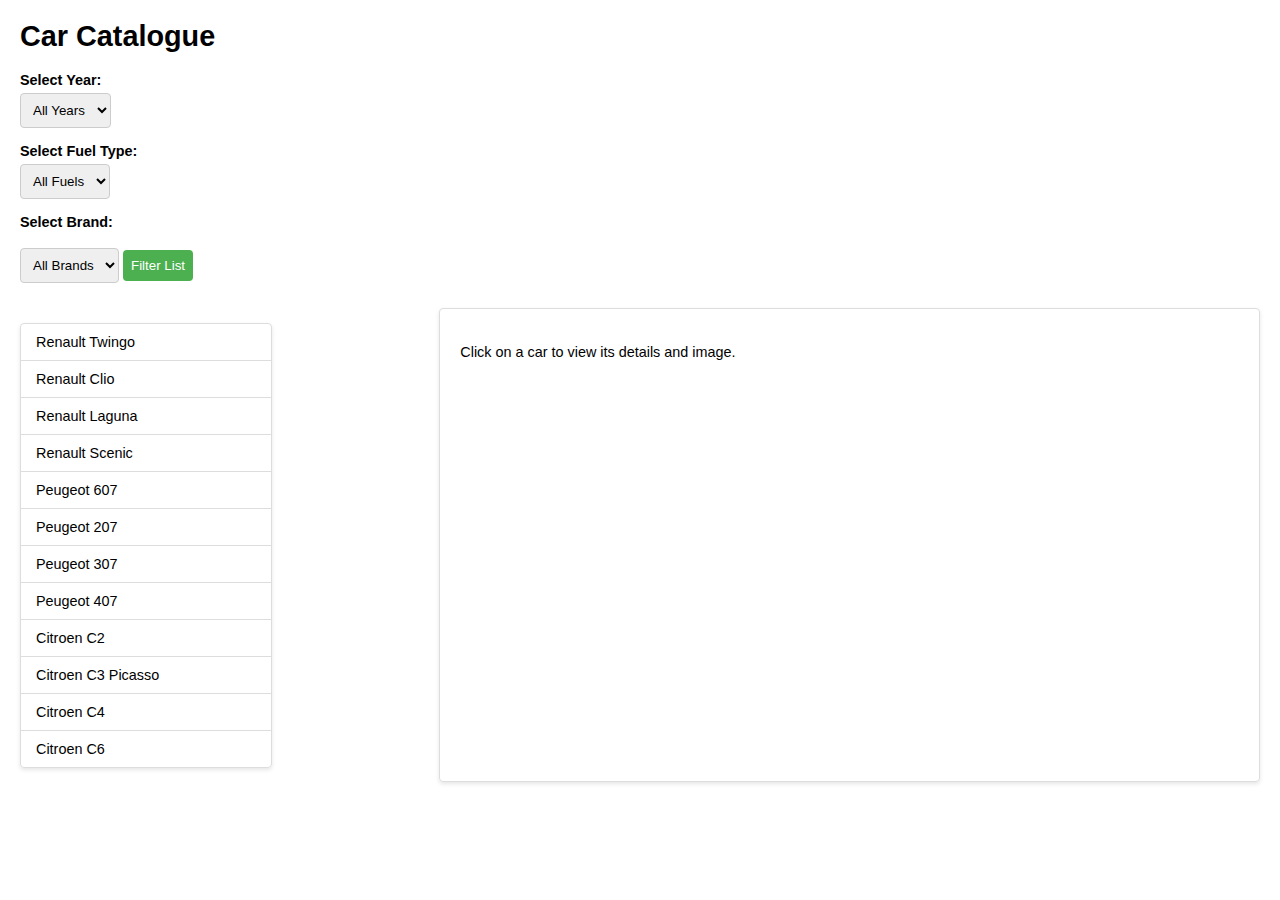
<file: web.html>
<!DOCTYPE html>
<html lang="en">
<head>
    <meta charset="UTF-8">
    <meta name="viewport" content="width=device-width, initial-scale=1.0">
    <title>Car Selection</title>
    <script src="https://code.jquery.com/jquery-3.6.0.min.js"></script>
    <script>
        $(document).ready(function() {
            // Car image data - in a real app, these would come from a database
            const carImages = {
                "Renault Twingo": "/api/placeholder/300/200",
                "Renault Clio": "/api/placeholder/300/200",
                "Renault Laguna": "/api/placeholder/300/200",
                "Renault Scenic": "/api/placeholder/300/200",
                "Peugeot 607": "/api/placeholder/300/200",
                "Peugeot 207": "/api/placeholder/300/200",
                "Peugeot 307": "/api/placeholder/300/200",
                "Peugeot 407": "/api/placeholder/300/200",
                "Citroen C2": "/api/placeholder/300/200",
                "Citroen C3 Picasso": "/api/placeholder/300/200",
                "Citroen C4": "/api/placeholder/300/200",
                "Citroen C6": "/api/placeholder/300/200"
            };
            
            // Apply filtering when the button is clicked
            $("#filter-button").click(function() {
                var year = $("#year").val();
                var fuel = $("#fuel").val();
                var brand = $("#brand").val();
                
                var yearSelector = year !== "all" ? '.' + year : '';
                var fuelSelector = fuel !== "all" ? '.' + fuel : '';
                var brandSelector = brand !== "all" ? '.' + brand : '';
                
                var selector = yearSelector + fuelSelector + brandSelector;
                
                if (selector === '') {
                    $(".item").show();
                } else {
                    $(".item").hide();
                    $("li" + selector).show();
                }
                
                // Clear image preview when filtering
                $("#car-preview").html("");
            });
            
            // Display car image when clicked
            $(".item").click(function() {
                const carName = $(this).text();
                const carDetails = $(this).data();
                
                // Highlight selected car
                $(".item").removeClass("selected");
                $(this).addClass("selected");
                
                // Display car details and image
                let html = `
                    <div class="car-details">
                        <h3>${carName}</h3>
                        <p>Year: ${carDetails.year}</p>
                        <p>Fuel: ${carDetails.fuel}</p>
                        <p>Brand: ${carDetails.brand}</p>
                        <div class="car-image">
                            <img src="${carImages[carName]}" alt="${carName}" />
                        </div>
                    </div>
                `;
                
                $("#car-preview").html(html);
            });
        });
    </script>
    <style>
        body {
            font-family: Arial, sans-serif;
            font-size: 0.9em;
            margin: 20px;
        }
        
        .container {
            display: flex;
            gap: 30px;
        }
        
        .filters {
            margin-bottom: 20px;
        }
        
        .filters label {
            display: block;
            margin-top: 10px;
            margin-bottom: 5px;
            font-weight: bold;
        }
        
        select, button {
            padding: 8px;
            border-radius: 4px;
            border: 1px solid #ccc;
            margin-bottom: 5px;
        }
        
        button {
            background-color: #4CAF50;
            color: white;
            border: none;
            cursor: pointer;
            margin-top: 15px;
        }
        
        button:hover {
            background-color: #45a049;
        }
        
        .car-list {
            flex: 1;
        }
        
        ul {
            list-style-type: none;
            width: 250px;
            border: 1px solid #ddd;
            border-radius: 4px;
            padding: 0;
            box-shadow: 0 2px 4px rgba(0,0,0,0.1);
        }
        
        li {
            padding: 10px 15px;
            border-bottom: 1px solid #ddd;
            cursor: pointer;
            transition: background-color 0.2s;
        }
        
        li:hover {
            background-color: #f5f5f5;
        }
        
        li.selected {
            background-color: #e0f7fa;
            font-weight: bold;
        }
        
        li:last-child {
            border-bottom: none;
        }
        
        .car-preview {
            flex: 2;
            min-height: 300px;
            border: 1px solid #ddd;
            border-radius: 4px;
            padding: 20px;
            box-shadow: 0 2px 4px rgba(0,0,0,0.1);
        }
        
        .car-details h3 {
            margin-top: 0;
            color: #333;
        }
        
        .car-image {
            margin-top: 15px;
        }
        
        .car-image img {
            max-width: 100%;
            border-radius: 4px;
            box-shadow: 0 2px 8px rgba(0,0,0,0.2);
        }
    </style>
</head>
<body>
    <h1>Car Catalogue</h1>
    
    <div class="filters">
        <label for="year">Select Year:</label>
        <select id="year">
            <option value="all" selected>All Years</option>
            <option value="2009">2009</option>
            <option value="2008">2008</option>
            <option value="2007">2007</option>
        </select>
        
        <label for="fuel">Select Fuel Type:</label>
        <select id="fuel">
            <option value="all" selected>All Fuels</option>
            <option value="petrol">Petrol</option>
            <option value="diesel">Diesel</option>
        </select>
        
        <label for="brand">Select Brand:</label>
        <select id="brand">
            <option value="all" selected>All Brands</option>
            <option value="renault">Renault</option>
            <option value="peugeot">Peugeot</option>
            <option value="citroen">Citroen</option>
        </select>
        
        <button id="filter-button">Filter List</button>
    </div>
    
    <div class="container">
        <div class="car-list">
            <ul>
                <li class="item 2009 petrol renault" data-year="2009" data-fuel="Petrol" data-brand="Renault">Renault Twingo</li>
                <li class="item 2008 petrol renault" data-year="2008" data-fuel="Petrol" data-brand="Renault">Renault Clio</li>
                <li class="item 2007 diesel renault" data-year="2007" data-fuel="Diesel" data-brand="Renault">Renault Laguna</li>
                <li class="item 2008 diesel renault" data-year="2008" data-fuel="Diesel" data-brand="Renault">Renault Scenic</li>
                <li class="item 2007 diesel peugeot" data-year="2007" data-fuel="Diesel" data-brand="Peugeot">Peugeot 607</li>
                <li class="item 2009 petrol peugeot" data-year="2009" data-fuel="Petrol" data-brand="Peugeot">Peugeot 207</li>
                <li class="item 2008 diesel peugeot" data-year="2008" data-fuel="Diesel" data-brand="Peugeot">Peugeot 307</li>
                <li class="item 2008 diesel peugeot" data-year="2008" data-fuel="Diesel" data-brand="Peugeot">Peugeot 407</li>
                <li class="item 2007 petrol citroen" data-year="2007" data-fuel="Petrol" data-brand="Citroen">Citroen C2</li>
                <li class="item 2008 diesel citroen" data-year="2008" data-fuel="Diesel" data-brand="Citroen">Citroen C3 Picasso</li>
                <li class="item 2007 diesel citroen" data-year="2007" data-fuel="Diesel" data-brand="Citroen">Citroen C4</li>
                <li class="item 2009 diesel citroen" data-year="2009" data-fuel="Diesel" data-brand="Citroen">Citroen C6</li>
            </ul>
        </div>
        
        <div class="car-preview" id="car-preview">
            <p>Click on a car to view its details and image.</p>
        </div>
    </div>
</body>
</html>
</file>
